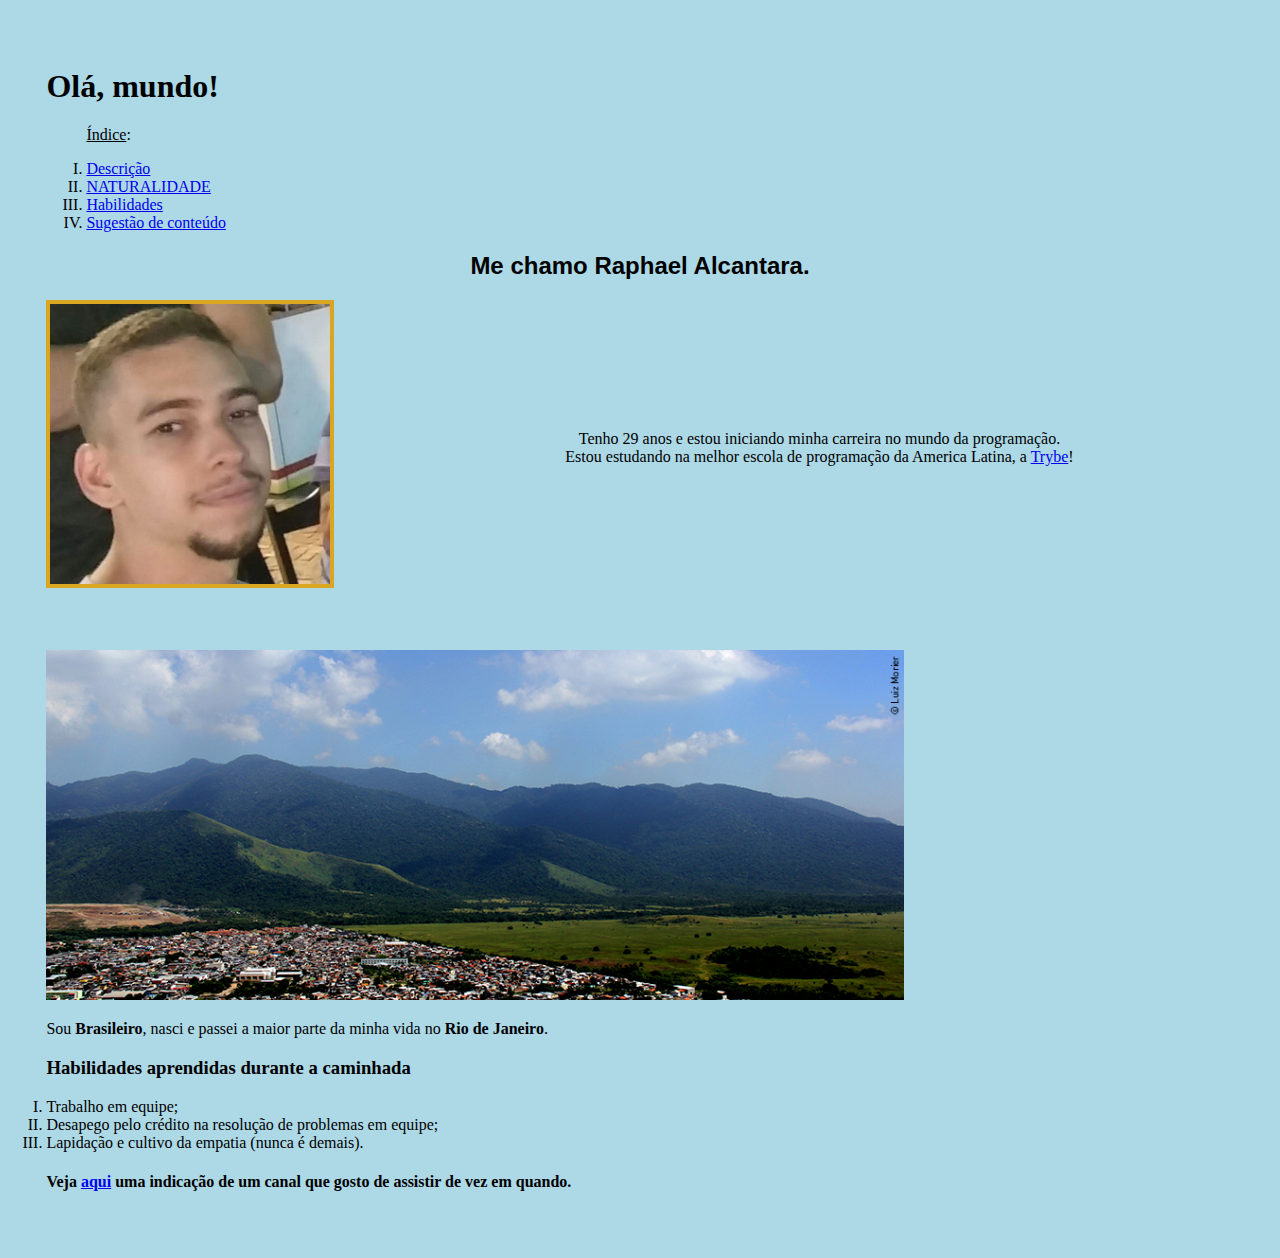
<file: index.html>
<!DOCTYPE html>
<html lang="pt-br">
  <head>
    <meta charset="UTF-8">
    <title>Hello, World!</title>
    <link rel="stylesheet" type="text/css" href="style.css">
  </head>
  <body>
    <h1>Olá, mundo!</h1>
    <ol class="lista">
     
      <p><u>Índice</u>:</p>

       <li><a href="#descricao">Descrição</a></li>
       <li><a href="#mendanha">NATURALIDADE</a></li>
       <li><a href="#hab">Habilidades</a></li>
       <li><a href="#indicacao">Sugestão de conteúdo</a></li>
     </ol>

    <div>
    <h2 class="meuNome">Me chamo Raphael Alcantara.</h2>
  
      <div class="image-container">
    <img id="minha-foto" src="./img/ola_mundo.jpg" alt="Foto do Raphael sorrindo">
      
     <p class="descricao">Tenho 29 anos e estou iniciando minha carreira no mundo da programação.<br>
      Estou estudando na melhor escola de programação da America Latina, a <a href="https://www.betrybe.com/" target="_blank">Trybe</a>!</p>
      </div>
    </div>
   
     
      <img id="mendanha" src="./img/gericino-mendanha.jpg" alt="serra de gericino e mendanha Zona Norte/Oeste
      da Cidade do Rio de Janeiro.">
     
      <p>Sou <b>Brasileiro</b>, nasci e passei a maior parte da minha vida no <b>Rio de Janeiro</b>.</p>
    
      <h3 id="hab">Habilidades aprendidas durante a caminhada</h3>

      <ul">
        <li class="lista">Trabalho em equipe;</li>
       
        <li class="lista">Desapego pelo crédito na resolução de problemas em equipe;</li>
       
        <li class="lista">Lapidação e cultivo da empatia (nunca é demais).</li>
       </ul>

       
    
    <h4 id="indicacao">Veja <a href="https://www.youtube.com/c/gabrielaprioli" target="_blank">aqui</a> uma indicação de um canal que gosto de 
      assistir de vez em quando.</h4>

  </body>
</html>
</file>
<file: style.css>
body {
    padding: 3%;
    background-color: lightblue;
}

#minha-foto {
    float: left;
    height: 280px;
    padding: 4px;
    background-color: goldenrod;
}

#mendanha {
    height: 350px;
    margin-top: 50px;
}

.lista {
    list-style-type: upper-roman;
}

.meuNome {
    font-family: sans-serif;
    text-align: center;
}

.image-container {
    height: 300px;
    position: relative;
}

.descricao {
    position: absolute;
    top: 10px;
    right: 10px;
    text-align: center;
    margin-right: 150px;
    margin-top: 120px;
}

ul li:nth-child(odd) {
    background-color: indianred;
}
</file>
